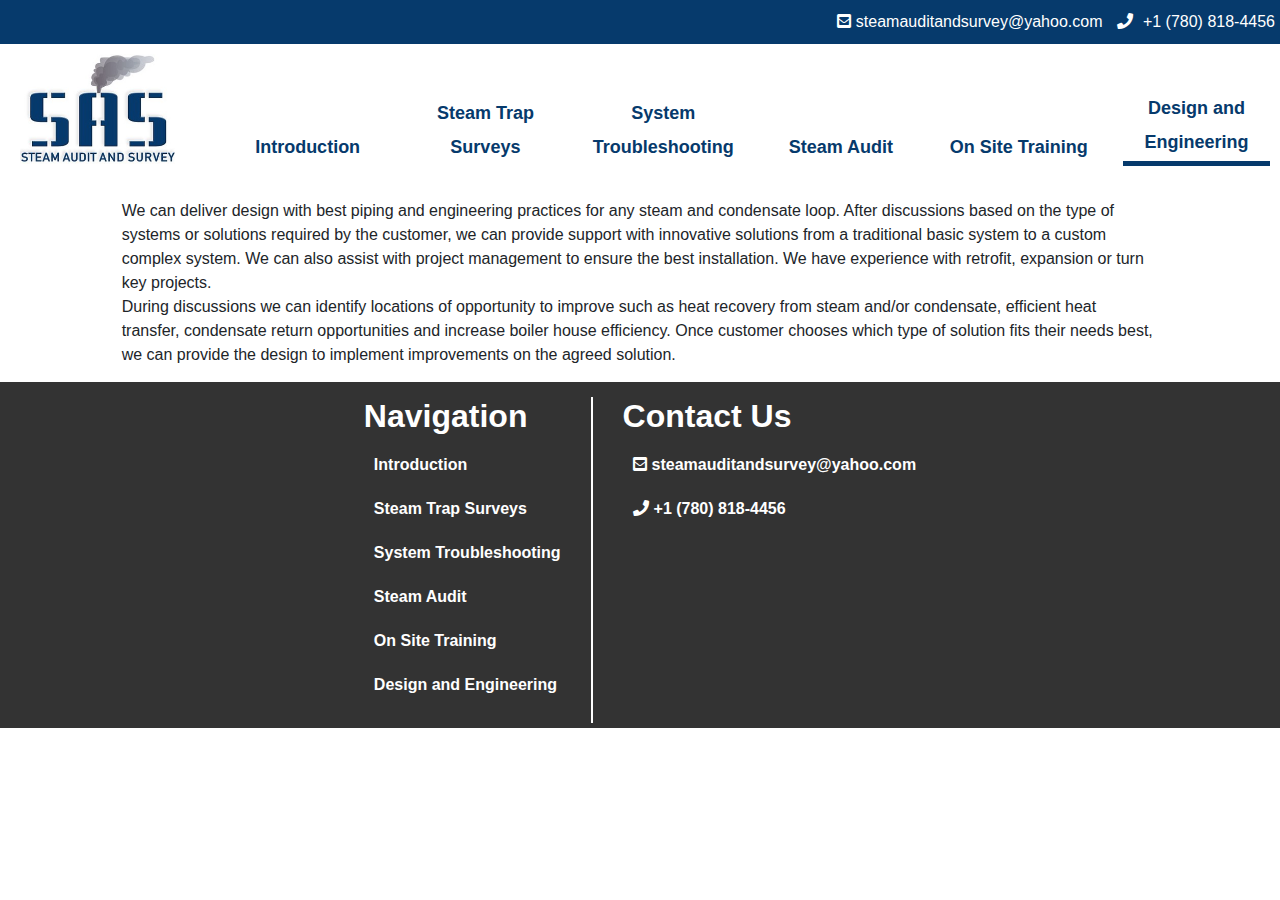
<file: design-and-engineering.html>
<!DOCTYPE html>
<html lang="en">
	<head>
		<meta content="width=device-width, initial-scale=1" name="viewport" />
		<meta http-equiv="X-UA-Compatible" content="IE=edge">
		<script src="./JS/libs/jquery-3.5.0.min.js"></script>
		<script src="./JS/libs/bootstrap.bundle.min.js"></script>
		<script src="./JS/common.js"></script>
		<link rel="stylesheet" type="text/css" href="./CSS/bootstrap.min.css"/>
		<link rel="stylesheet" type="text/css" href="./CSS/common.css"/>
		<link rel="stylesheet" href="./CSS/fontAwesome/css/all.min.css">
	</head>
	<body>
		<div class="container-fluid">
			 <!--Main header bar-->
			<div class="row header"></div>

			<!--Unique for each page-->
			<div class="row justify-content-center">
				<!--<div class="banner">
					<picture>
						<source media="(max-width: 575px)" srcset="./images/home-banner640.jpg"/>
						<img class="img-fluid" src="./images/home-banner.jpg" alt="interior background image"/>
					</picture>
				</div> -->
				<div class="content col-10">
                    We can deliver design with best piping and engineering practices for any steam and condensate loop. After discussions based on the type of systems or solutions required by the customer, we can provide support with innovative solutions from a traditional basic system to a custom complex system. We can also assist with project management to ensure the best installation. We have experience with retrofit, expansion or turn key projects. <br/>
                    During discussions we can identify locations of opportunity to improve such as heat recovery from steam and/or condensate, efficient heat transfer, condensate return opportunities and increase boiler house efficiency. Once customer chooses which type of solution fits their needs best, we can provide the design to implement improvements on the agreed solution.  

				</div>
			</div>

			 <!--Main footer bar-->
			 <div class="row footer"></div>
		</div>
	</body>
</html>
</file>
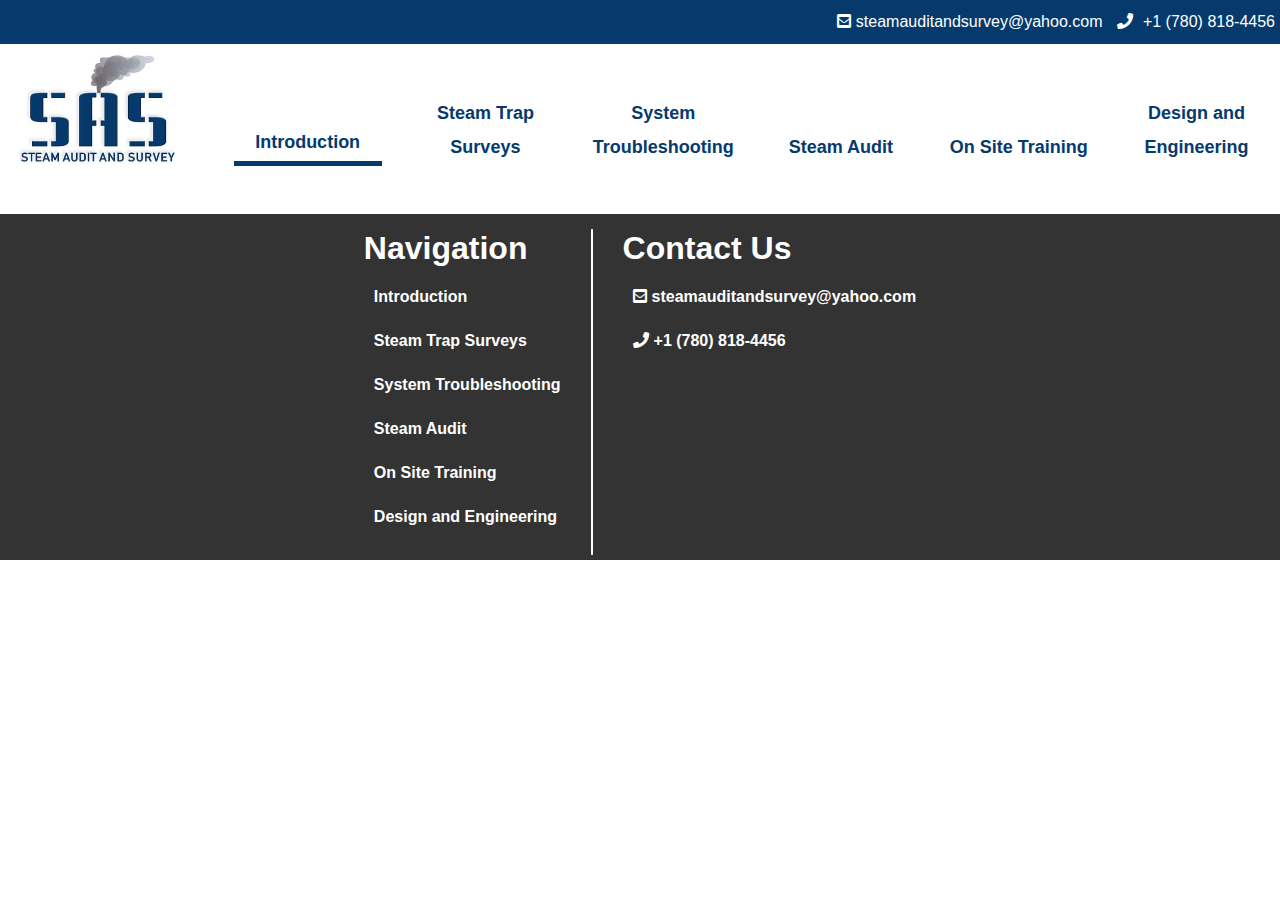
<file: introduction.html>
<!DOCTYPE html>
<html lang="en">
	<head>
		<meta content="width=device-width, initial-scale=1" name="viewport" />
		<meta http-equiv="X-UA-Compatible" content="IE=edge">
		<script src="./JS/libs/jquery-3.5.0.min.js"></script>
		<script src="./JS/libs/bootstrap.bundle.min.js"></script>
		<script src="./JS/common.js"></script>
		<link rel="stylesheet" type="text/css" href="./CSS/bootstrap.min.css"/>
		<link rel="stylesheet" type="text/css" href="./CSS/common.css"/>
		<link rel="stylesheet" href="./CSS/fontAwesome/css/all.min.css">
	</head>
	<body>
		<div class="container-fluid">
			 <!--Main header bar-->
			<div class="row header"></div>

			<!--Unique for each page-->
			<div class="row justify-content-center">
				<!--<div class="banner">
					<picture>
						<source media="(max-width: 575px)" srcset="./images/home-banner640.jpg"/>
						<img class="img-fluid" src="./images/home-banner.jpg" alt="interior background image"/>
					</picture>
				</div> -->
				<div class="content col-10">
				</div>
			</div>

			 <!--Main footer bar-->
			 <div class="row footer"></div>
		</div>
	</body>
</html>
</file>
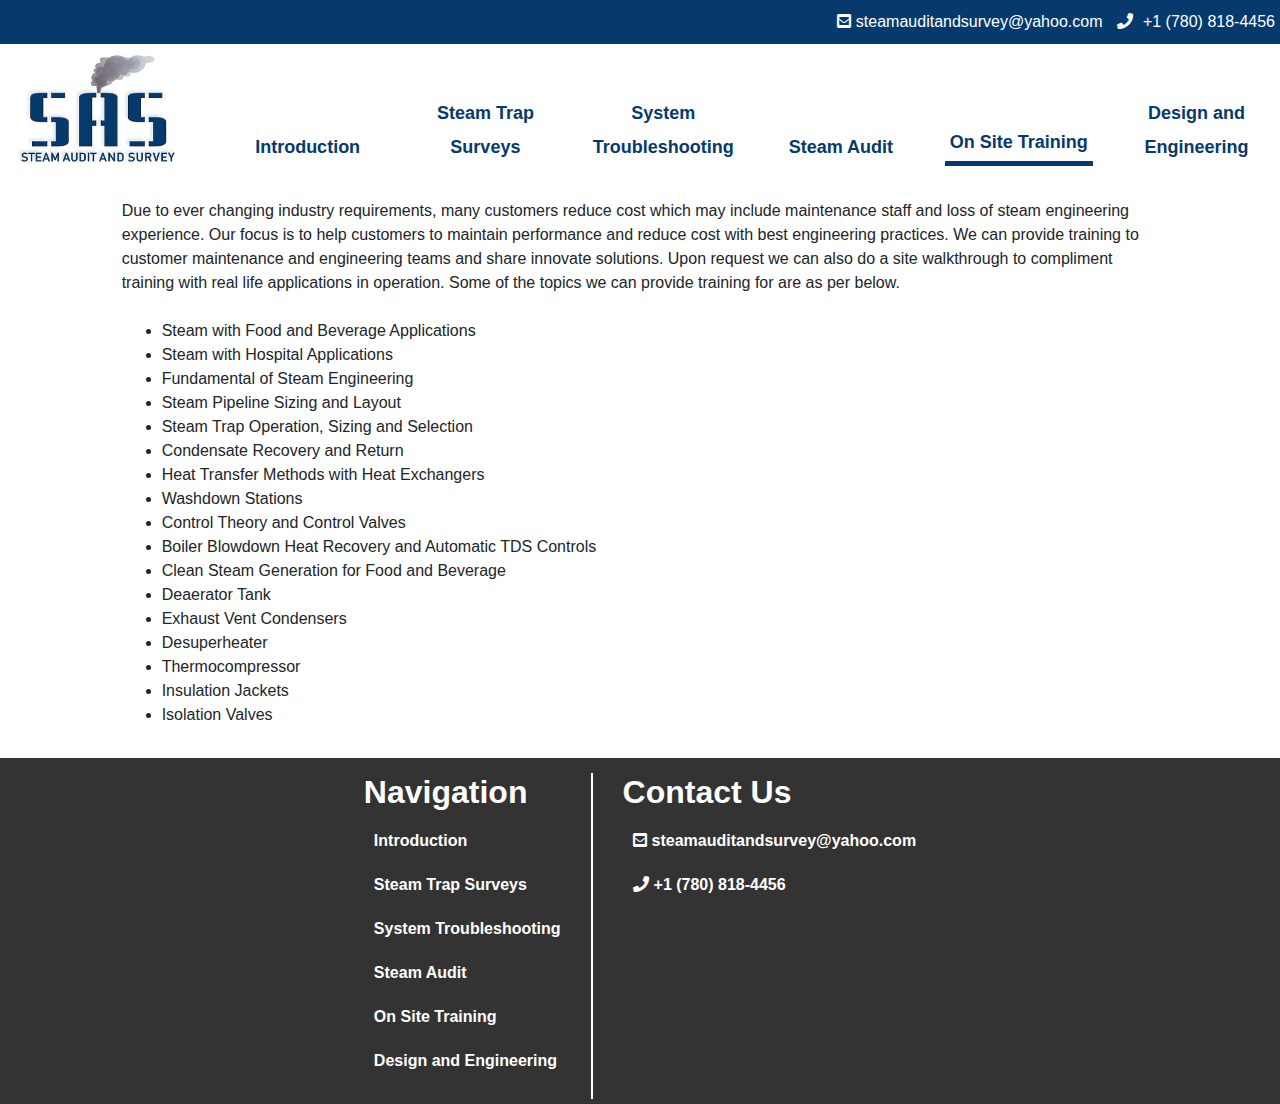
<file: on-site-training.html>
<!DOCTYPE html>
<html lang="en">
	<head>
		<meta content="width=device-width, initial-scale=1" name="viewport" />
		<meta http-equiv="X-UA-Compatible" content="IE=edge">
		<script src="./JS/libs/jquery-3.5.0.min.js"></script>
		<script src="./JS/libs/bootstrap.bundle.min.js"></script>
		<script src="./JS/common.js"></script>
		<link rel="stylesheet" type="text/css" href="./CSS/bootstrap.min.css"/>
		<link rel="stylesheet" type="text/css" href="./CSS/common.css"/>
		<link rel="stylesheet" href="./CSS/fontAwesome/css/all.min.css">
	</head>
	<body>
		<div class="container-fluid">
			 <!--Main header bar-->
			<div class="row header"></div>

			<!--Unique for each page-->
			<div class="row justify-content-center">
				<!--<div class="banner">
					<picture>
						<source media="(max-width: 575px)" srcset="./images/home-banner640.jpg"/>
						<img class="img-fluid" src="./images/home-banner.jpg" alt="interior background image"/>
					</picture>
				</div> -->
				<div class="content col-10">
                    Due to ever changing industry requirements, many customers reduce cost which may include maintenance staff and loss of steam engineering experience. Our focus is to help customers to maintain performance and reduce cost with best engineering practices. We can provide training to customer maintenance and engineering teams and share innovate solutions. Upon request we can also do a site walkthrough to compliment training with real life applications in operation. Some of the topics we can provide training for are as per below.
                <br/>
                <br/>
                    <ul>
                        <li>
                            Steam with Food and Beverage Applications
                        </li>
                        <li>
                            Steam with Hospital Applications
                        </li>
                        <li>
                            Fundamental of Steam Engineering
                        </li>
                        <li>
                            Steam Pipeline Sizing and Layout
                        </li>
                        <li>
                            Steam Trap Operation, Sizing and Selection
                        </li>
                        <li>
                            Condensate Recovery and Return
                        </li>
                        <li>
                            Heat Transfer Methods with Heat Exchangers
                        </li>
                        <li>
                            Washdown Stations
                        </li>
                        <li>
                            Control Theory and Control Valves
                        </li>
                        <li>
                            Boiler Blowdown Heat Recovery and Automatic TDS Controls
                        </li>
                        <li>
                            Clean Steam Generation for Food and Beverage
                        </li>
                        <li>
                            Deaerator Tank
                        </li>
                        <li>
                            Exhaust Vent Condensers
                        </li>
                        <li>
                            Desuperheater
                        </li>
                        <li>
                            Thermocompressor 
                        </li>
                        <li>
                            Insulation Jackets
                        </li>
                        <li>
                            Isolation Valves
                        </li>
                    </ul>
				</div>
			</div>

			 <!--Main footer bar-->
			 <div class="row footer"></div>
		</div>
	</body>
</html>
</file>
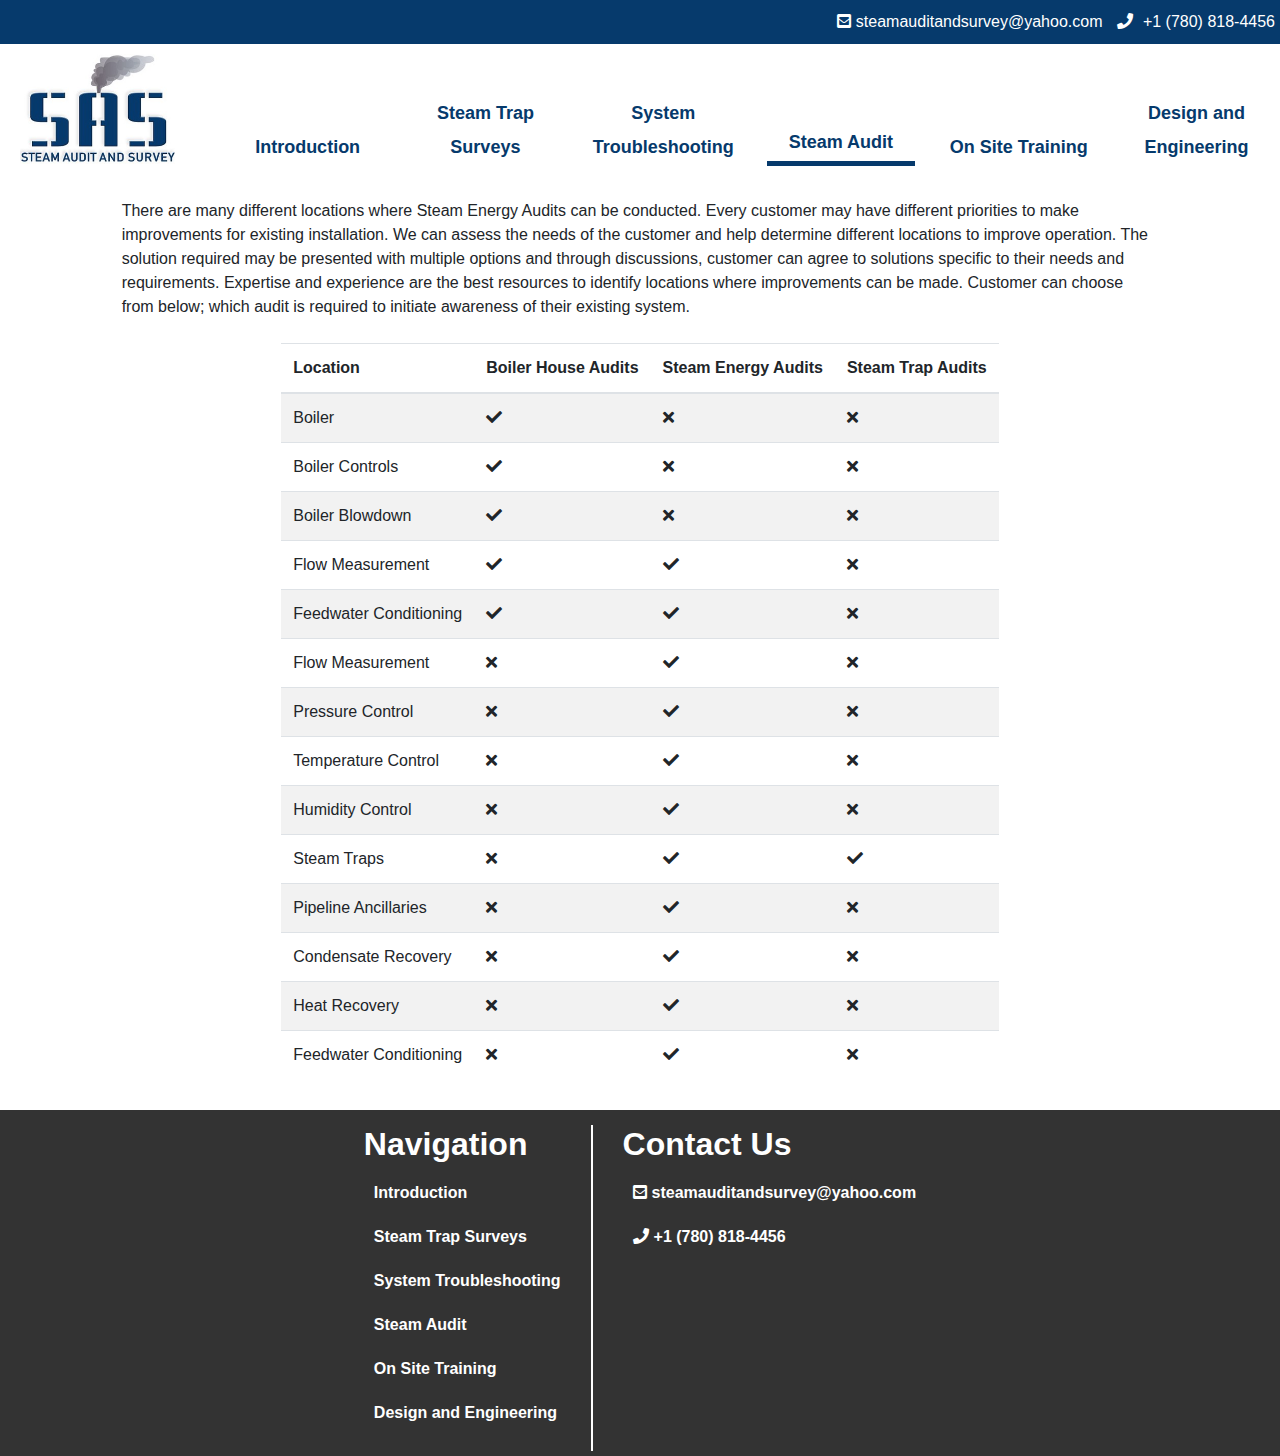
<file: steam-audit.html>
<!DOCTYPE html>
<html lang="en">
	<head>
		<meta content="width=device-width, initial-scale=1" name="viewport" />
		<meta http-equiv="X-UA-Compatible" content="IE=edge">
		<script src="./JS/libs/jquery-3.5.0.min.js"></script>
		<script src="./JS/libs/bootstrap.bundle.min.js"></script>
		<script src="./JS/common.js"></script>
		<link rel="stylesheet" type="text/css" href="./CSS/bootstrap.min.css"/>
		<link rel="stylesheet" type="text/css" href="./CSS/common.css"/>
		<link rel="stylesheet" href="./CSS/fontAwesome/css/all.min.css">
	</head>
	<body>
		<div class="container-fluid">
			 <!--Main header bar-->
			<div class="row header"></div>

			<!--Unique for each page-->
			<div class="row justify-content-center">
				<!--<div class="banner">
					<picture>
						<source media="(max-width: 575px)" srcset="./images/home-banner640.jpg"/>
						<img class="img-fluid" src="./images/home-banner.jpg" alt="interior background image"/>
					</picture>
				</div> -->
				<div class="content col-10">
                    There are many different locations where Steam Energy Audits can be conducted. Every customer may have different priorities to make improvements for existing installation. We can assess the needs of the customer and help determine different locations to improve operation. The solution required may be presented with multiple options and through discussions, customer can agree to solutions specific to their needs and requirements. Expertise and experience are the best resources to identify locations where improvements can be made. Customer can choose from below; which audit is required to initiate awareness of their existing system.
                    <br/>
                    <br/>
                    <div class="row justify-content-center">
                        <div class="col-auto">
                            <table class="table table-responsive table-striped">
                                <thead>
                                    <tr>
                                        <th>Location</th>
                                        <th>Boiler House Audits</th>
                                        <th>Steam Energy Audits</th>
                                        <th>Steam Trap Audits</th>
                                    </tr>
                                </thead>
                               <tbody>
                                    <tr>
                                        <td>Boiler</td>
                                        <td><i class="fas fa-check"></i></td>
                                        <td><i class="fas fa-times"></i></td>
                                        <td><i class="fas fa-times"></i></td>
                                    </tr>
                                    <tr>
                                        <td>Boiler Controls</td>
                                        <td><i class="fas fa-check"></i></td>
                                        <td><i class="fas fa-times"></i></td>
                                        <td><i class="fas fa-times"></i></td>
                                    </tr>
                                    <tr>
                                        <td>Boiler Blowdown</td>
                                        <td><i class="fas fa-check"></i></td>
                                        <td><i class="fas fa-times"></i></td>
                                        <td><i class="fas fa-times"></i></td>
                                    </tr>
                                    <tr>
                                        <td>Flow Measurement</td>
                                        <td><i class="fas fa-check"></i></td>
                                        <td><i class="fas fa-check"></i></td>
                                        <td><i class="fas fa-times"></i></td>
                                    </tr>
                                    <tr>
                                        <td>Feedwater Conditioning</td>
                                        <td><i class="fas fa-check"></i></td>
                                        <td><i class="fas fa-check"></i></td>
                                        <td><i class="fas fa-times"></i></td>
                                    </tr>
                                    <tr>
                                        <td>Flow Measurement</td>
                                        <td><i class="fas fa-times"></i></td>
                                        <td><i class="fas fa-check"></i></td>
                                        <td><i class="fas fa-times"></i></td>
                                    </tr>
                                    <tr>
                                        <td>Pressure Control</td>
                                        <td><i class="fas fa-times"></i></td>
                                        <td><i class="fas fa-check"></i></td>
                                        <td><i class="fas fa-times"></i></td>
                                    </tr>
                                    <tr>
                                        <td>Temperature Control</td>
                                        <td><i class="fas fa-times"></i></td>
                                        <td><i class="fas fa-check"></i></td>
                                        <td><i class="fas fa-times"></i></td>
                                    </tr>
                                    <tr>
                                        <td>Humidity Control</td>
                                        <td><i class="fas fa-times"></i></td>
                                        <td><i class="fas fa-check"></i></td>
                                        <td><i class="fas fa-times"></i></td>
                                    </tr>
                                    <tr>
                                        <td>Steam Traps</td>
                                        <td><i class="fas fa-times"></i></td>
                                        <td><i class="fas fa-check"></i></td>
                                        <td><i class="fas fa-check"></i></td>
                                    </tr>
                                    <tr>
                                        <td>Pipeline Ancillaries</td>
                                        <td><i class="fas fa-times"></i></td>
                                        <td><i class="fas fa-check"></i></td>
                                        <td><i class="fas fa-times"></i></td>
                                    </tr>
                                    <tr>
                                        <td>Condensate Recovery</td>
                                        <td><i class="fas fa-times"></i></td>
                                        <td><i class="fas fa-check"></i></td>
                                        <td><i class="fas fa-times"></i></td>
                                    </tr>
                                    <tr>
                                        <td>Heat Recovery</td>
                                        <td><i class="fas fa-times"></i></td>
                                        <td><i class="fas fa-check"></i></td>
                                        <td><i class="fas fa-times"></i></td>
                                    </tr>
                                    <tr>
                                        <td>Feedwater Conditioning</td>
                                        <td><i class="fas fa-times"></i></td>
                                        <td><i class="fas fa-check"></i></td>
                                        <td><i class="fas fa-times"></i></td>
                                    </tr>
                               </tbody>
                            </table> 
                        </div>
                        
                    </div> 
				</div>
			</div>

			 <!--Main footer bar-->
			 <div class="row footer"></div>
		</div>
	</body>
</html>
</file>
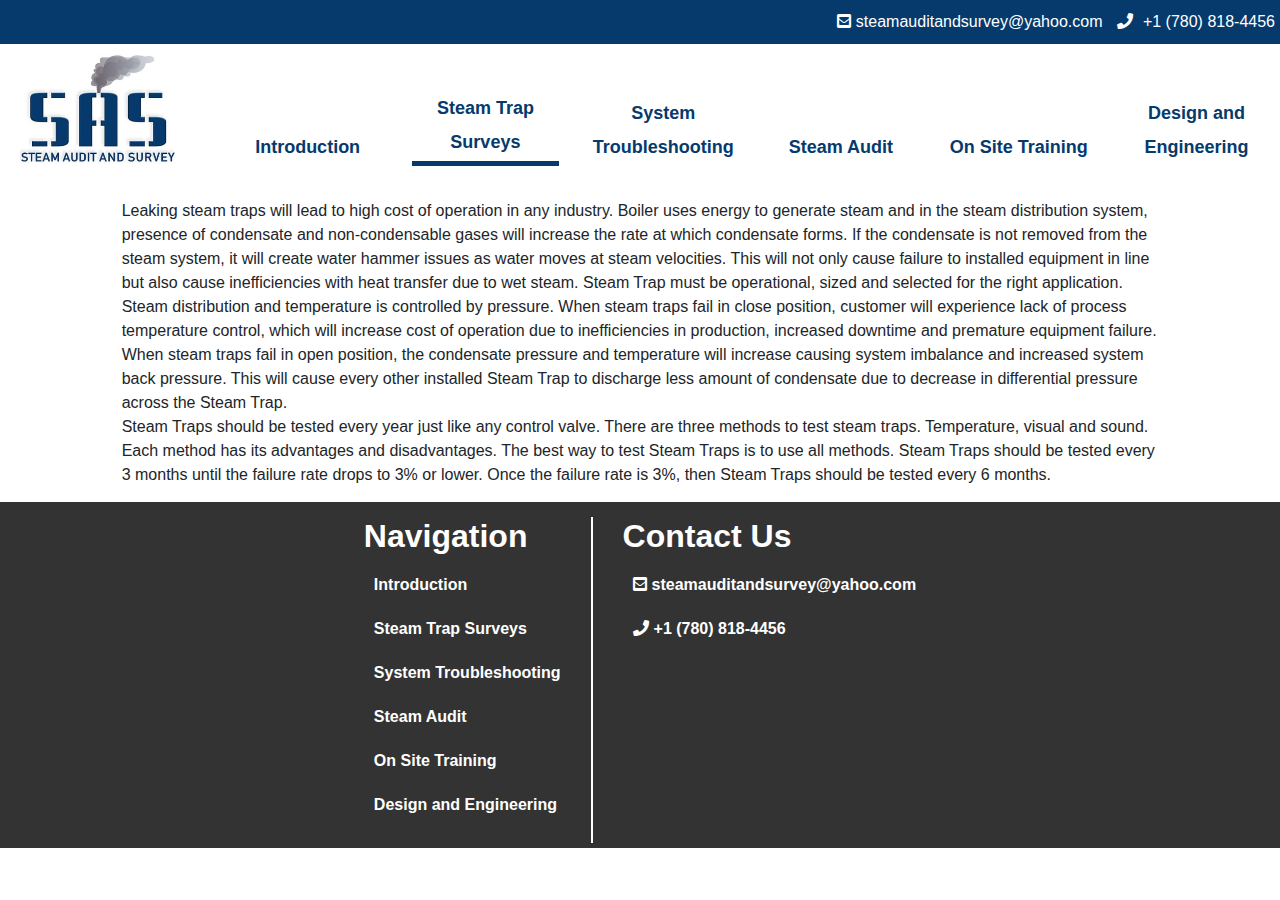
<file: steam-trap-surveys.html>
<!DOCTYPE html>
<html lang="en">
	<head>
		<meta content="width=device-width, initial-scale=1" name="viewport" />
		<meta http-equiv="X-UA-Compatible" content="IE=edge">
		<script src="./JS/libs/jquery-3.5.0.min.js"></script>
		<script src="./JS/libs/bootstrap.bundle.min.js"></script>
		<script src="./JS/common.js"></script>
		<link rel="stylesheet" type="text/css" href="./CSS/bootstrap.min.css"/>
		<link rel="stylesheet" type="text/css" href="./CSS/common.css"/>
		<link rel="stylesheet" href="./CSS/fontAwesome/css/all.min.css">
	</head>
	<body>
		<div class="container-fluid">
			 <!--Main header bar-->
			<div class="row header"></div>

			<!--Unique for each page-->
			<div class="row justify-content-center">
				<!--<div class="banner">
					<picture>
						<source media="(max-width: 575px)" srcset="./images/home-banner640.jpg"/>
						<img class="img-fluid" src="./images/home-banner.jpg" alt="interior background image"/>
					</picture>
				</div> -->
				<div class="content col-10">
                    Leaking steam traps will lead to high cost of operation in any industry. Boiler uses energy to generate steam and in the steam distribution system, presence of condensate and non-condensable gases will increase the rate at which condensate forms. If the condensate is not removed from the steam system, it will create water hammer issues as water moves at steam velocities. This will not only cause failure to installed equipment in line but also cause inefficiencies with heat transfer due to wet steam. Steam Trap must be operational, sized and selected for the right application.<br/>
                    Steam distribution and temperature is controlled by pressure. When steam traps fail in close position, customer will experience lack of process temperature control, which will increase cost of operation due to inefficiencies in production, increased downtime and premature equipment failure. When steam traps fail in open position, the condensate pressure and temperature will increase causing system imbalance and increased system back pressure. This will cause every other installed Steam Trap to discharge less amount of condensate due to decrease in differential pressure across the Steam Trap. <br/>
                    Steam Traps should be tested every year just like any control valve. There are three methods to test steam traps. Temperature, visual and sound. Each method has its advantages and disadvantages. The best way to test Steam Traps is to use all methods. Steam Traps should be tested every 3 months until the failure rate drops to 3% or lower. Once the failure rate is 3%, then Steam Traps should be tested every 6 months. 
				</div>
			</div>

			 <!--Main footer bar-->
			 <div class="row footer"></div>
		</div>
	</body>
</html>
</file>
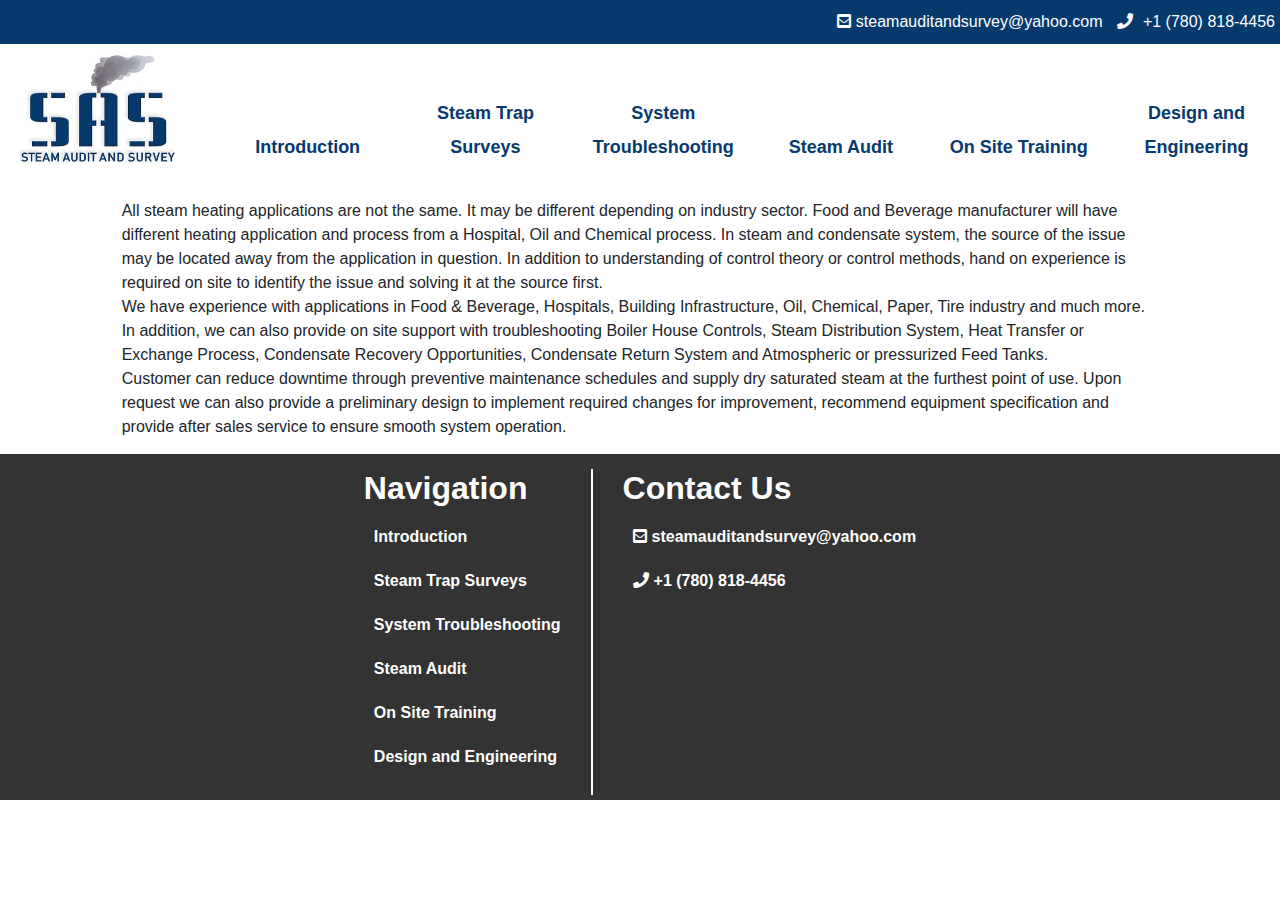
<file: system-tb.html>
<!DOCTYPE html>
<html lang="en">
	<head>
		<meta content="width=device-width, initial-scale=1" name="viewport" />
		<meta http-equiv="X-UA-Compatible" content="IE=edge">
		<script src="./JS/libs/jquery-3.5.0.min.js"></script>
		<script src="./JS/libs/bootstrap.bundle.min.js"></script>
		<script src="./JS/common.js"></script>
		<link rel="stylesheet" type="text/css" href="./CSS/bootstrap.min.css"/>
		<link rel="stylesheet" type="text/css" href="./CSS/common.css"/>
		<link rel="stylesheet" href="./CSS/fontAwesome/css/all.min.css">
	</head>
	<body>
		<div class="container-fluid">
			 <!--Main header bar-->
			<div class="row header"></div>

			<!--Unique for each page-->
			<div class="row justify-content-center">
				<!--<div class="banner">
					<picture>
						<source media="(max-width: 575px)" srcset="./images/home-banner640.jpg"/>
						<img class="img-fluid" src="./images/home-banner.jpg" alt="interior background image"/>
					</picture>
				</div> -->
				<div class="content col-10">
					All steam heating applications are not the same. It may be different depending on industry sector. Food and Beverage manufacturer will have different heating application and process from a Hospital, Oil and Chemical process. In steam and condensate system, the source of the issue may be located away from the application in question. In addition to understanding of control theory or control methods, hand on experience is required on site to identify the issue and solving it at the source first.<br/>
					We have experience with applications in Food & Beverage, Hospitals, Building Infrastructure, Oil, Chemical, Paper, Tire industry and much more. In addition, we can also provide on site support with troubleshooting Boiler House Controls, Steam Distribution System, Heat Transfer or Exchange Process, Condensate Recovery Opportunities, Condensate Return System and Atmospheric or pressurized Feed Tanks.<br/>
					Customer can reduce downtime through preventive maintenance schedules and supply dry saturated steam at the furthest point of use. Upon request we can also provide a preliminary design to implement required changes for improvement, recommend equipment specification and provide after sales service to ensure smooth system operation.
				</div>
			</div>

			 <!--Main footer bar-->
			 <div class="row footer"></div>
		</div>
	</body>
</html>
</file>
<file: CSS/common.css>
.row.header {
    justify-content: space-around;
}
.banner {
    display: flex;
    justify-content: flex-end;
    padding: 10px 0;
    background-color: #063A6C;
}
.banner a {
    color: white;
    padding-right: 15px;
}
.banner a .fas {
    padding-right: 5px;
}
.banner a:last-child {
    padding-right: 5px;
}
.links {
    align-self: stretch;
    display: flex;
    justify-content: flex-end;
    padding-top: 10px;
    padding-right: 0;
    padding-left: 0;
}
.imageCol {
    padding: 10px;
    background-color: white;
    width: 175px;
}
.imageCol img{
    width: 100%;
    height: auto;
}
.row .largeLink {
    width:100%;
}
.largeLink .link {
    text-align: center;
    align-self: flex-end;
    padding-top: 15px;
}
.largeLink .link h3 {
    padding-bottom: 5px;
}
.largeLink .link h3.selected {
    border-bottom: 5px solid #063A6C;
}
.largeLink .link a {
    font-size: 18px;
    font-weight: bold;
    color: #063A6C;
}
.dropdown {
    display: none;
}
.content {
    margin-top: 25px;
}

.footer {
    margin-top: 15px;
    padding-top: 15px;
    padding-bottom: 5px;
    background-color: #333333;
}
.footer-section {
    padding: 0;
}
.footer-section:first-child {
    padding-right: 30px;
}
.footer-section:last-child {
    padding-left: 30px;
    border-left: 2px solid white;
}
.footer-section h2, .footer-section li a {
    color: white;
    font-weight: bold;
}
.footer-section li {
    display: block;
    padding: 10px 0;
}
.footer-section ul {
    padding-left: 10px;
}
.footer-section li a .fas {
    padding-right: 5px;
}

@media screen and (max-width: 767px) {
    .row.header {
        justify-content: center;
    }
    .imageCol {
        padding: 10px;
        background-color: white;
        width: 300px;
    }
    .banner, .links {
        display: none;
    }
    .dropdown {
        display: block;
        width: 100%;
    }
    .dropdown .linkSelector, .dropdown .dropdown-menu {
        width: 100%;
    }
    .dropdown .linkSelector {
        text-align: left;
        background-color: #063A6C;
        font-size: larger;
    }
    .dropdown .linkSelector:active {
        background-color: #063A6C;
    }
    .dropdown .dropdown-menu {
        font-weight: bold;
        font-size: 18px;
    }

    .row.footer .row {
        display: block;
    }

    .footer-section, .footer-section:last-child {
        padding-left: 10px;
        border-left: none;
    }
    .footer-section:last-child {
        border-top: 2px solid white;
        padding-top: 10px;
    }

    /*Override bootstrap stuff*/
    .btn-secondary:not(:disabled):not(.disabled).active, .btn-secondary:not(:disabled):not(.disabled):active, .show>.btn-secondary.dropdown-toggle {
		color: white;
		background-color: #063A6C;
		text-shadow: 1px 1px black;
		border: none;
    }
    .btn-secondary:not(:disabled):not(.disabled).active:focus, .btn-secondary:not(:disabled):not(.disabled):active:focus, .show>.btn-secondary.dropdown-toggle:focus {
		box-shadow: none;
    }
    .btn-secondary.focus, .btn-secondary:focus, .btn-secondary.hover, .btn-secondary:hover {
		color: white;
		background-color: #063A6C;
		text-shadow: 1px 1px black;
		border: none;
		box-shadow: none;
	}
    
	.dropdown-item.active, .dropdown-item:active, .dropdown-item:hover, .dropdown-item:focus {
		color: white;
		background-color: #063A6C;
        text-shadow: 1px 1px black;
	}

}
</file>
